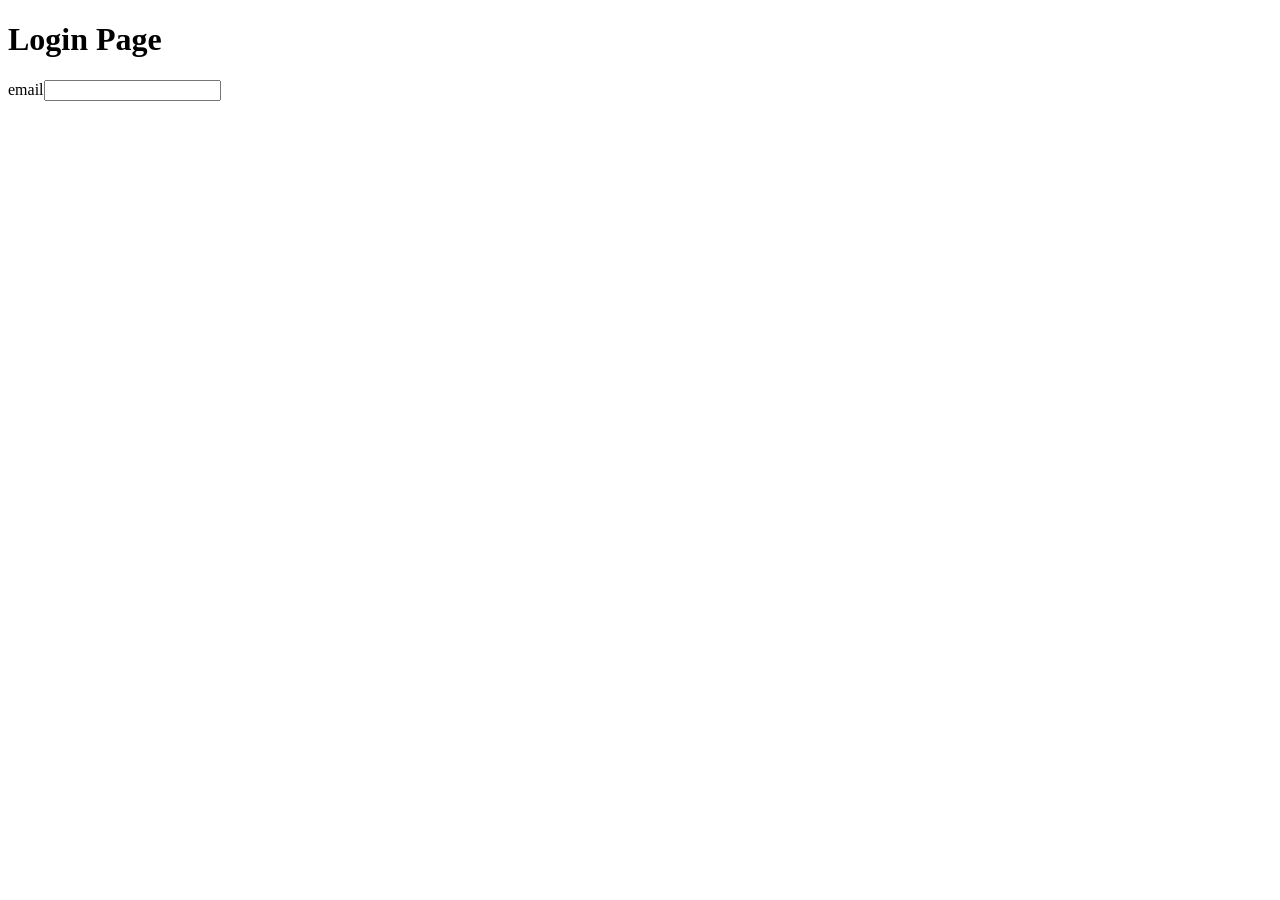
<file: index.html>
<!DOCTYPE html>
<html lang="en">
<head>
    <meta charset="UTF-8">
    <meta name="viewport" content="width=device-width, initial-scale=1.0">
    <title>Home</title>
</head>
<body>
    <h1>Login Page </h1>

    <label>email</label><input type="email>   
    <label>pass</label><input type="password>  
     
</body>
</html>
</file>
